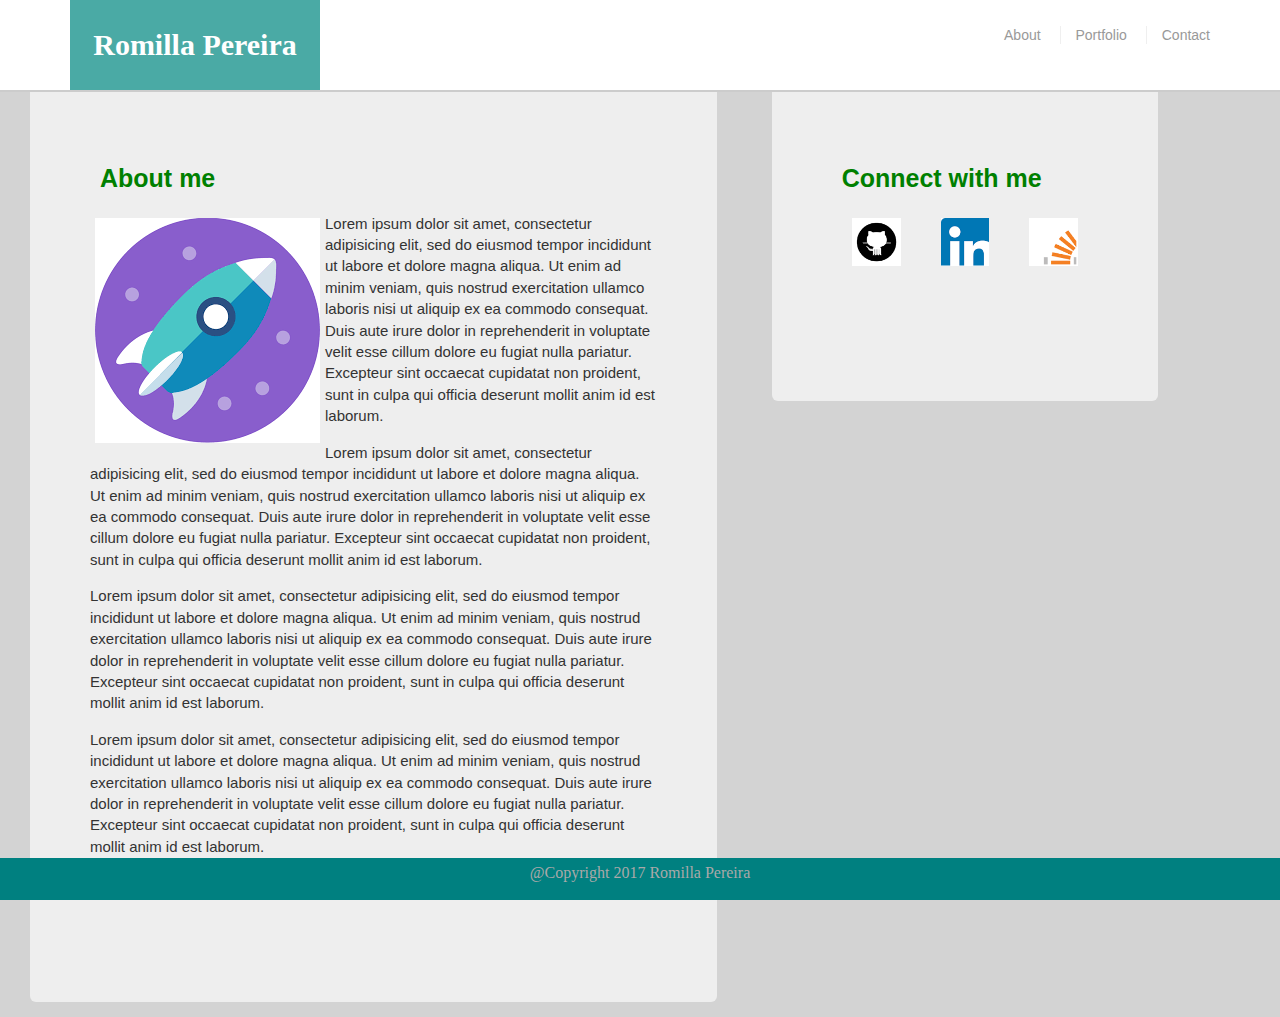
<file: index.html>
<!DOCTYPE html>
<html>
	<head>
		<title></title>
		<link rel="stylesheet" href="https://maxcdn.bootstrapcdn.com/bootstrap/3.3.7/css/bootstrap.min.css" integrity="sha384-BVYiiSIFeK1dGmJRAkycuHAHRg32OmUcww7on3RYdg4Va+PmSTsz/K68vbdEjh4u" crossorigin="anonymous">
		<meta name="viewport" content="width=device-width, initial-scale=1.0">
		<!-- <link rel="stylesheet" type="text/css" href="reset.css"> -->
		<link rel="stylesheet" type="text/css" href="styles/style.css">
		
	</head>
	<body>
		<!-- <div class= "wrapper"> -->
		
		<header id="masthead">
			<div class="container">
				<a href="index.html" id="logo">Romilla Pereira</a>
				<nav>
					<a href="index.html">About</a>
					<a href="portfolio.html">Portfolio</a>
					<a href="contact.html">Contact</a>
				</nav>
			</div>
		</header>
		
		
		<div class="container-fluid">
			
			<div class="row">
				
				<div class= "col-xs-12  col-sm-6 col-md-8 col-lg-7">
					<div class="jumbotron">
						<h4>About me</h4>
						<img src="Images/rocket.png">
						<p>Lorem ipsum dolor sit amet, consectetur adipisicing elit, sed do eiusmod
							tempor incididunt ut labore et dolore magna aliqua. Ut enim ad minim veniam,
							quis nostrud exercitation ullamco laboris nisi ut aliquip ex ea commodo
							consequat. Duis aute irure dolor in reprehenderit in voluptate velit esse
							cillum dolore eu fugiat nulla pariatur. Excepteur sint occaecat cupidatat non
							proident, sunt in culpa qui officia deserunt mollit anim id est laborum.
						</p>
						<p>Lorem ipsum dolor sit amet, consectetur adipisicing elit, sed do eiusmod
							tempor incididunt ut labore et dolore magna aliqua. Ut enim ad minim veniam,
							quis nostrud exercitation ullamco laboris nisi ut aliquip ex ea commodo
							consequat. Duis aute irure dolor in reprehenderit in voluptate velit esse
							cillum dolore eu fugiat nulla pariatur. Excepteur sint occaecat cupidatat non
							proident, sunt in culpa qui officia deserunt mollit anim id est laborum.
						</p>
						<p>Lorem ipsum dolor sit amet, consectetur adipisicing elit, sed do eiusmod
							tempor incididunt ut labore et dolore magna aliqua. Ut enim ad minim veniam,
							quis nostrud exercitation ullamco laboris nisi ut aliquip ex ea commodo
							consequat. Duis aute irure dolor in reprehenderit in voluptate velit esse
							cillum dolore eu fugiat nulla pariatur. Excepteur sint occaecat cupidatat non
							proident, sunt in culpa qui officia deserunt mollit anim id est laborum.
						</p>
						<p>Lorem ipsum dolor sit amet, consectetur adipisicing elit, sed do eiusmod
							tempor incididunt ut labore et dolore magna aliqua. Ut enim ad minim veniam,
							quis nostrud exercitation ullamco laboris nisi ut aliquip ex ea commodo
							consequat. Duis aute irure dolor in reprehenderit in voluptate velit esse
							cillum dolore eu fugiat nulla pariatur. Excepteur sint occaecat cupidatat non
							proident, sunt in culpa qui officia deserunt mollit anim id est laborum.
						</p>
					</div>
				</div>
				
				<div class= "col-xs-12 col-sm-6 col-md-4 col-lg-4">
					<div class="row">
						
						<div id="connect_with_me">
							<div  class="jumbotron">
								<h4>Connect with me</h4>
								
								<div class= "col-xs-4">
									<img src="Images/github.png" alt="..." class="img-responsive"  style height=1.3em >
								</div>
								
								
								<div class= "col-xs-4">
									<img src="Images/linkedin.png" alt="..." class="img-responsive"  style height=1.3em >
								</div>
								
								<div class="col-xs-4">
									<img src="Images/stack_overflow.png" alt="..." class="img-responsive" style height=1.3em >
								</div>
							</div>
						</div>
					</div>
					
				</div>
				
			</div>
			<!-- </div> -->
			
		</body>
	</div>
	
	<footer class=" navbar-fixed-bottom">
		
		<p>@Copyright 2017 Romilla Pereira</p>
		
	</footer>
</html>
</file>
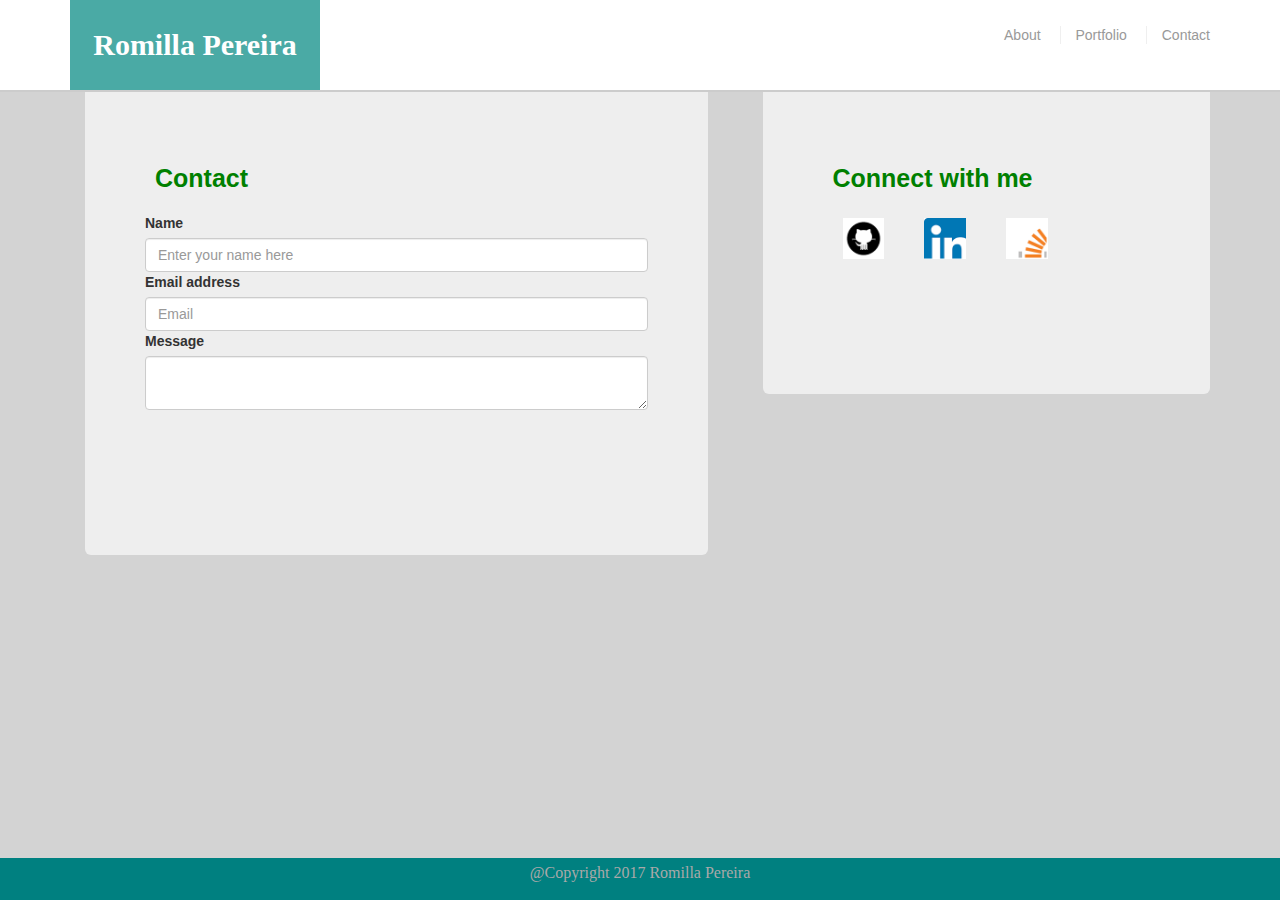
<file: contact.html>
<!DOCTYPE html>
<html>
	<head>
		<title></title>
		<link rel="stylesheet" href="https://maxcdn.bootstrapcdn.com/bootstrap/3.3.7/css/bootstrap.min.css" integrity="sha384-BVYiiSIFeK1dGmJRAkycuHAHRg32OmUcww7on3RYdg4Va+PmSTsz/K68vbdEjh4u" crossorigin="anonymous">
		<meta name="viewport" content="width=device-width, initial-scale=1">
		<link rel="stylesheet" type="text/css" href="style.css">

	</head>
	<body>
		<header id="masthead">
      <div class="container">
        <a href="index.html" id="logo">Romilla Pereira</a>
        <nav>
          <a href="index.html">About</a>
          <a href="portfolio.html">Portfolio</a>
          <a href="contact.html">Contact</a>
        </nav>
      </div>
    </header>
 
			
		</nav>
		<div class="container">
			
			<div class="row">
				
				<div class="col-md-7" >
					
					<div class="jumbotron">
					<h4>Contact </h4>
					<form>
						
						<div class="form-group">
							
							<label for="exampleInputEmail1">Name</label>
							<input type="email" class="form-control" id="exampleInputEmail1" placeholder="Enter your name here">
							
							<label for="exampleInputEmail1">Email address</label>
							<input type="email" class="form-control" id="exampleInputEmail1" placeholder="Email">
							
							<label for="exampleInputEmail1">Message</label>
							<textarea class="form-control">
							
							</textarea>
						</div>
						
					</form>
					</div>
				</div>
				
				<div class="col-md-5" >
					<div class="row">
						
						<div id="connect_with_me">
							<div  class="jumbotron" >
								<h4>Connect with me</h4>
								
								<div class= "col-xs-3">
									<img src="github.png" alt="..." class="img-responsive"  style height=1.3em >
								</div>
								
								
								<div class= "col-xs-3">
									<img src="linkedin.png" alt="..." class="img-responsive"  style height=1.3em >
								</div>
								
								<div class="col-xs-3">
									<img src="stack_overflow.png" alt="..." class="img-responsive" style height=1.3em >
								</div>
							</div>
						</div>
					</div>
					
					
				</div>
			</div>
			
		<footer class=" navbar-fixed-bottom">
		
		<p>@Copyright 2017 Romilla Pereira</p>
		
		
		<footer>
	</body>
</html>
</file>
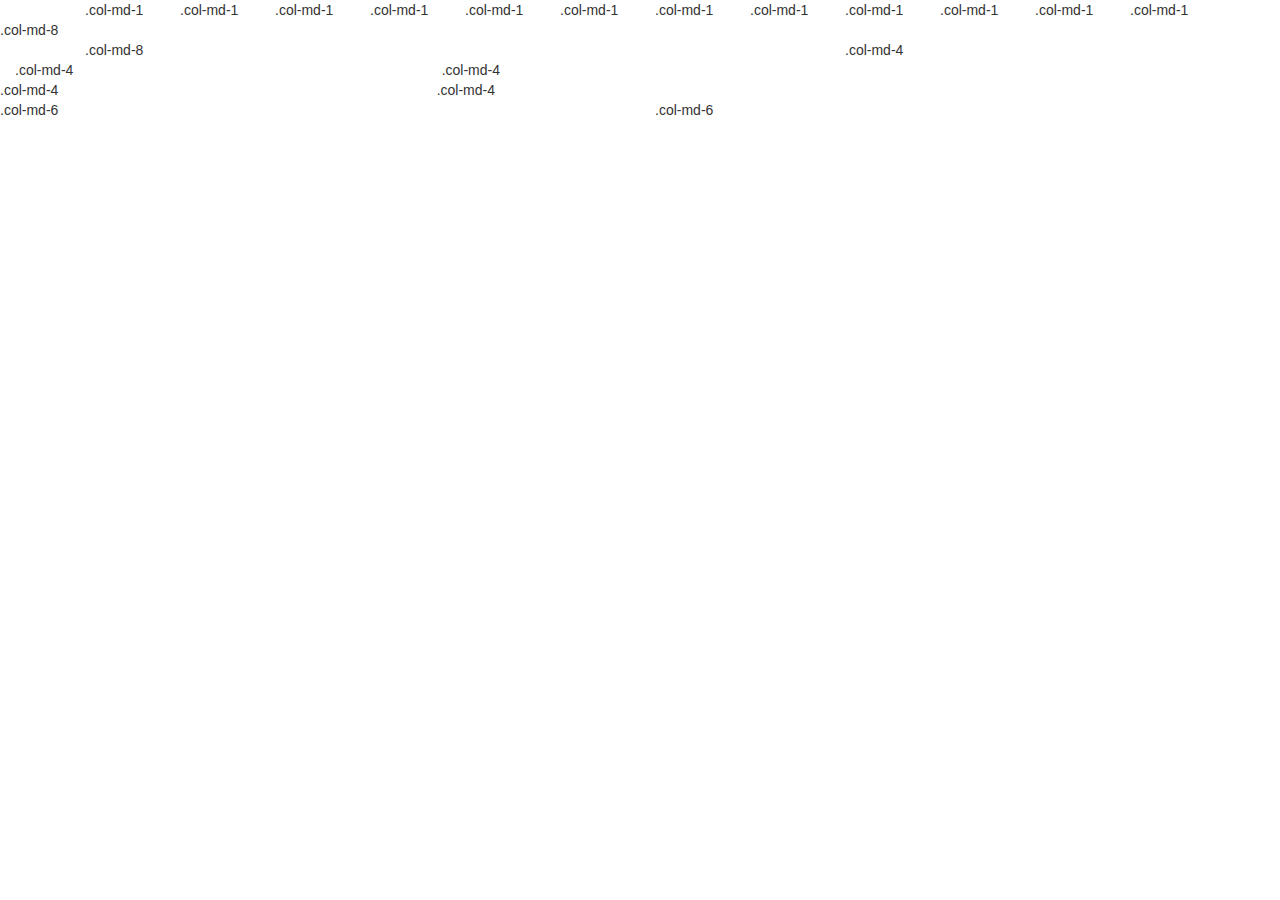
<file: grid.html>
<!DOCTYPE html>
<html>
  <head>
    <title></title>
    <link rel="stylesheet" href="https://maxcdn.bootstrapcdn.com/bootstrap/3.3.7/css/bootstrap.min.css" integrity="sha384-BVYiiSIFeK1dGmJRAkycuHAHRg32OmUcww7on3RYdg4Va+PmSTsz/K68vbdEjh4u" crossorigin="anonymous">
  </head>
  <body>
    <div class="container"
      <div class="row">
        <div class="col-md-1">.col-md-1</div>
        <div class="col-md-1">.col-md-1</div>
        <div class="col-md-1">.col-md-1</div>
        <div class="col-md-1">.col-md-1</div>
        <div class="col-md-1">.col-md-1</div>
        <div class="col-md-1">.col-md-1</div>
        <div class="col-md-1">.col-md-1</div>
        <div class="col-md-1">.col-md-1</div>
        <div class="col-md-1">.col-md-1</div>
        <div class="col-md-1">.col-md-1</div>
        <div class="col-md-1">.col-md-1</div>
        <div class="col-md-1">.col-md-1</div>
      </div>
      <div class="row">
        <div class="col-md-8">.col-md-8</div>
        <div class="container"
          <div class="row">
            <div class="col-md-8">.col-md-8</div>
            <div class="col-md-4">.col-md-4</div>
          </div>
        </div>
        <div class="col-md-4">.col-md-4</div>
      </div>
      <div class="row">
        <div class="col-md-4">.col-md-4</div>
        <div class="col-md-4">.col-md-4</div>
        <div class="col-md-4">.col-md-4</div>
      </div>
      <div class="row">
        <div class="col-md-6">.col-md-6</div>
        <div class="col-md-6">.col-md-6</div>
      </div>
    </div>
  </body>
</html>
</file>
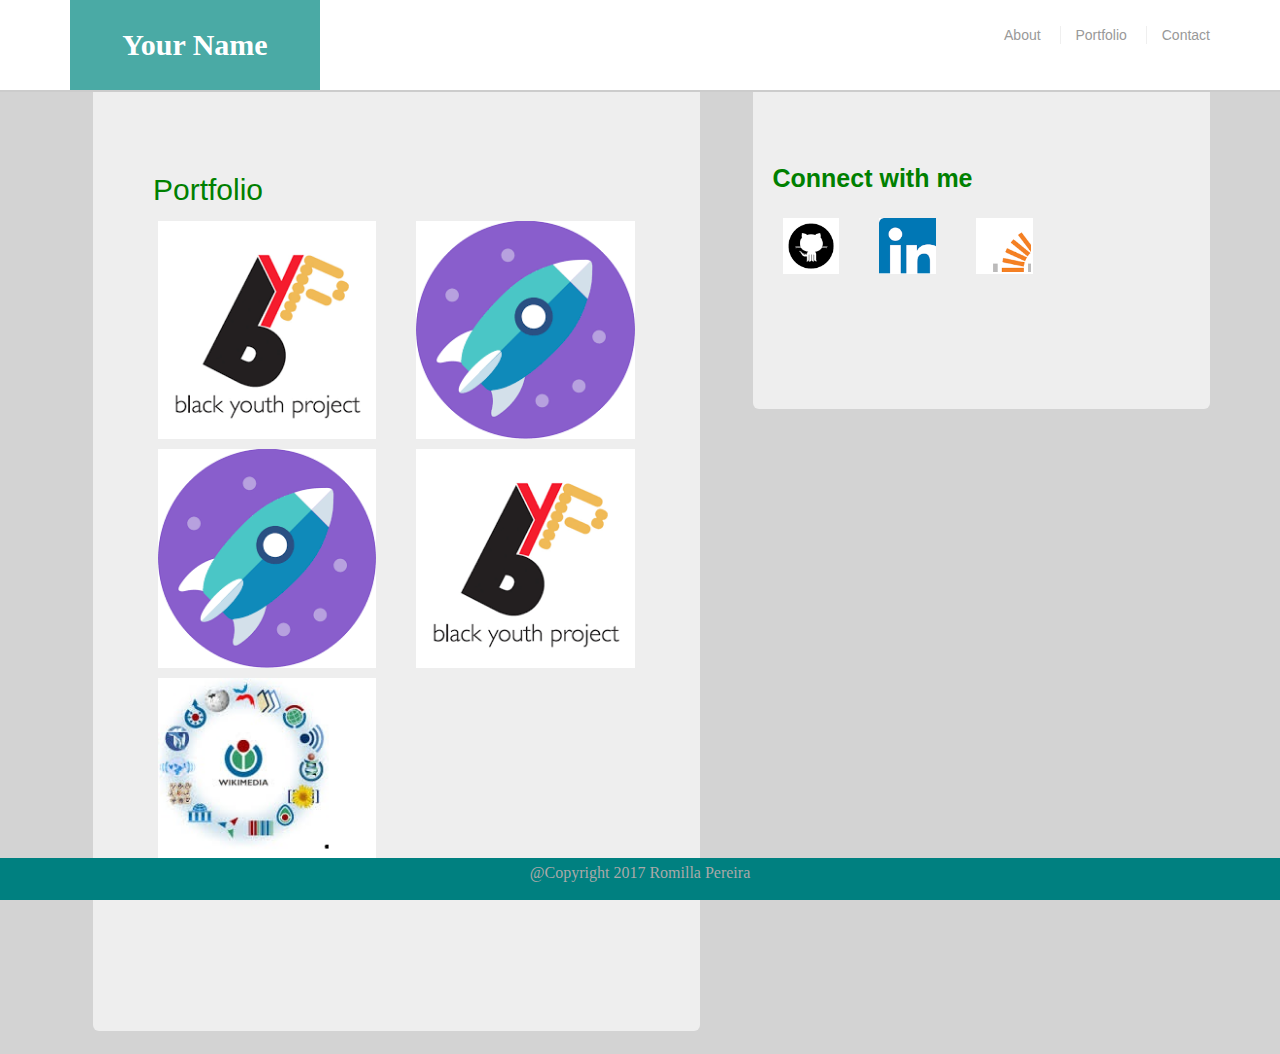
<file: portfolio.html>
<!DOCTYPE html>
<html>
	<head>
		<title></title>
		<link rel="stylesheet" href="https://maxcdn.bootstrapcdn.com/bootstrap/3.3.7/css/bootstrap.min.css" integrity="sha384-BVYiiSIFeK1dGmJRAkycuHAHRg32OmUcww7on3RYdg4Va+PmSTsz/K68vbdEjh4u" crossorigin="anonymous">
		<link rel="stylesheet" type="text/css" href="style.css">
	</head>
	<body>
		
		<header id="masthead">
			<div class="container">
				<a href="index.html" id="logo">Your Name</a>
				<nav>
					<a href="index.html">About</a>
					<a href="portfolio.html">Portfolio</a>
					<a href="contact.html">Contact</a>
				</nav>
			</div>
		</header>
		
		<div class="container">
			<div class="row">
				
				
				
				<div class="col-md-7">
					<div id="portfolio_pics" >
						<div  class="jumbotron">
							<h2>Portfolio</h2>
							
							
							<div class="row">
								<div class="col-md-6">
									
									<img src="black_youth.png" class="img-responsive">
								</div>
								
								
								<div class="col-md-6">
									
									<img src="rocket.png" class="img-responsive">
								</div>
								
							</div>
							
							<div class="row">
								<div class="col-md-6">
									
									<img src="rocket.png" class="img-responsive">
								</div>
								
								
								<div class="col-md-6">
									
									<img src="black_youth.png" class="img-responsive">
								</div>
								
							</div>
							
							<div class="row">
								<div class="col-md-6">
									
									<img src="wikimedia.jpg" alt="..." class="img-responsive">
								</div>
							</div>
						</div>
					</div>
				</div>
				
				<div class="col-md-5" >
					<div class="row">
						
						<div id="connect_with_me"
							<div  class="jumbotron" >
								<h4>Connect with me</h4>
								
								<div class= "col-xs-3">
									<img src="github.png" alt="..." class="img-responsive"  style height=1.3em >
								</div>
								
								
								<div class= "col-xs-3">
									<img src="linkedin.png" alt="..." class="img-responsive"  style height=1.3em >
								</div>
								
								<div class="col-xs-3">
									<img src="stack_overflow.png" alt="..." class="img-responsive" style height=1.3em >
								</div>
							</div>
						</div>
					</div>
				</div>
			</div>
			
			<footer class=" navbar-fixed-bottom">
				
				<p>@Copyright 2017 Romilla Pereira</p>
				
				<footer>
				</body>
			</html>
</file>
<file: styles/style.css>
html,body
{
background-color: lightgrey;
max-width: 100%;
padding:0;
margin:0, auto;
overflow-x: hidden;
}



#masthead {
  position: fixed;
  z-index: 99;
  width: 100%;
  margin: 0 0 30px;
  overflow: auto;
  color: #fff;
  background: #fff;
  border-bottom: 2px solid #ccc;
}

#logo {
  float: left;
  width: 250px;
  height: 90px;
  font-family: Georgia, Times, "Times New Roman", serif;
  font-size: 30px;
  font-weight: 700;
  line-height: 90px;
  color: #fff;
  text-align: center;
  text-decoration: none;
  background: #4aaaa5;
}



#logo:hover,
input[type=submit]:hover {
  background: #5e7f7e;
}

nav a:hover {
  color: #5e7f7e;
}

.social:hover {
  cursor: pointer;
  opacity: 0.8;
}


nav {
  float: right;
  margin-top: 25px;
}

nav a {
  display: inline-block;
  padding-left: 15px;
  margin-left: 15px;
  line-height: 18px;
  color: #999;
  text-decoration: none;
  border-left: 1px solid #efefef;
}

nav a:first-child {
  border-left: 0 none;
}







/*To prevent icons of the connect_with_me from spilling out of the container */
.jumbotron{
overflow: hidden;
padding:130px;
margin:15px;

}


.jumbotron img

{

float:left;
padding:5px;


}

#connect_with_me
{
padding-right: :10px;
padding-left: 10px;
}



.jumbotron h4

{

font-size: 25px;
color:green;
font-weight: bold;
padding:10px;

}


.jumbotron p

{

font-size: 15px;

}

/*#connect_with_me .jumbotron img .img-responsive
{
overflow:hidden;
position:fixed;
}*/


#portfolio_pics{

padding:8px;
}


#portfolio_pics .jumbotron h2 {
color:green;
}

.navbar-fixed-bottom {
 color:darkgray;
 display:block;
 font-family: Trebuchet;
 font-size:16px;
 text-align: center;
 padding: 0.3em ;
 background: teal;}
</file>
<file: style.css>
html,body
{
background-color: lightgrey;
max-width: 100%;
padding:0;
margin:0, auto;
overflow-x: hidden;
}



#masthead {
  position: fixed;
  z-index: 99;
  width: 100%;
  margin: 0 0 30px;
  overflow: auto;
  color: #fff;
  background: #fff;
  border-bottom: 2px solid #ccc;
}

#logo {
  float: left;
  width: 250px;
  height: 90px;
  font-family: Georgia, Times, "Times New Roman", serif;
  font-size: 30px;
  font-weight: 700;
  line-height: 90px;
  color: #fff;
  text-align: center;
  text-decoration: none;
  background: #4aaaa5;
}



#logo:hover,
input[type=submit]:hover {
  background: #5e7f7e;
}

nav a:hover {
  color: #5e7f7e;
}

.social:hover {
  cursor: pointer;
  opacity: 0.8;
}


nav {
  float: right;
  margin-top: 25px;
}

nav a {
  display: inline-block;
  padding-left: 15px;
  margin-left: 15px;
  line-height: 18px;
  color: #999;
  text-decoration: none;
  border-left: 1px solid #efefef;
}

nav a:first-child {
  border-left: 0 none;
}







/*To prevent icons of the connect_with_me from spilling out of the container */
.jumbotron{
overflow: hidden;
padding:130px;
margin:15px;

}


.jumbotron img

{

float:left;
padding:5px;


}

#connect_with_me
{
padding-right: :10px;
padding-left: 10px;
}



.jumbotron h4

{

font-size: 25px;
color:green;
font-weight: bold;
padding:10px;

}


.jumbotron p

{

font-size: 15px;

}

#connect_with_me .jumbotron img .img-responsive
{
overflow:hidden;
position:fixed;
}


#portfolio_pics{

padding:8px;
}


#portfolio_pics .jumbotron h2 {
color:green;
}

.navbar-fixed-bottom {
 color:darkgray;
 display:block;
 font-family: Trebuchet;
 font-size:16px;
 text-align: center;
 padding: 0.3em ;
 background: teal;}
</file>
